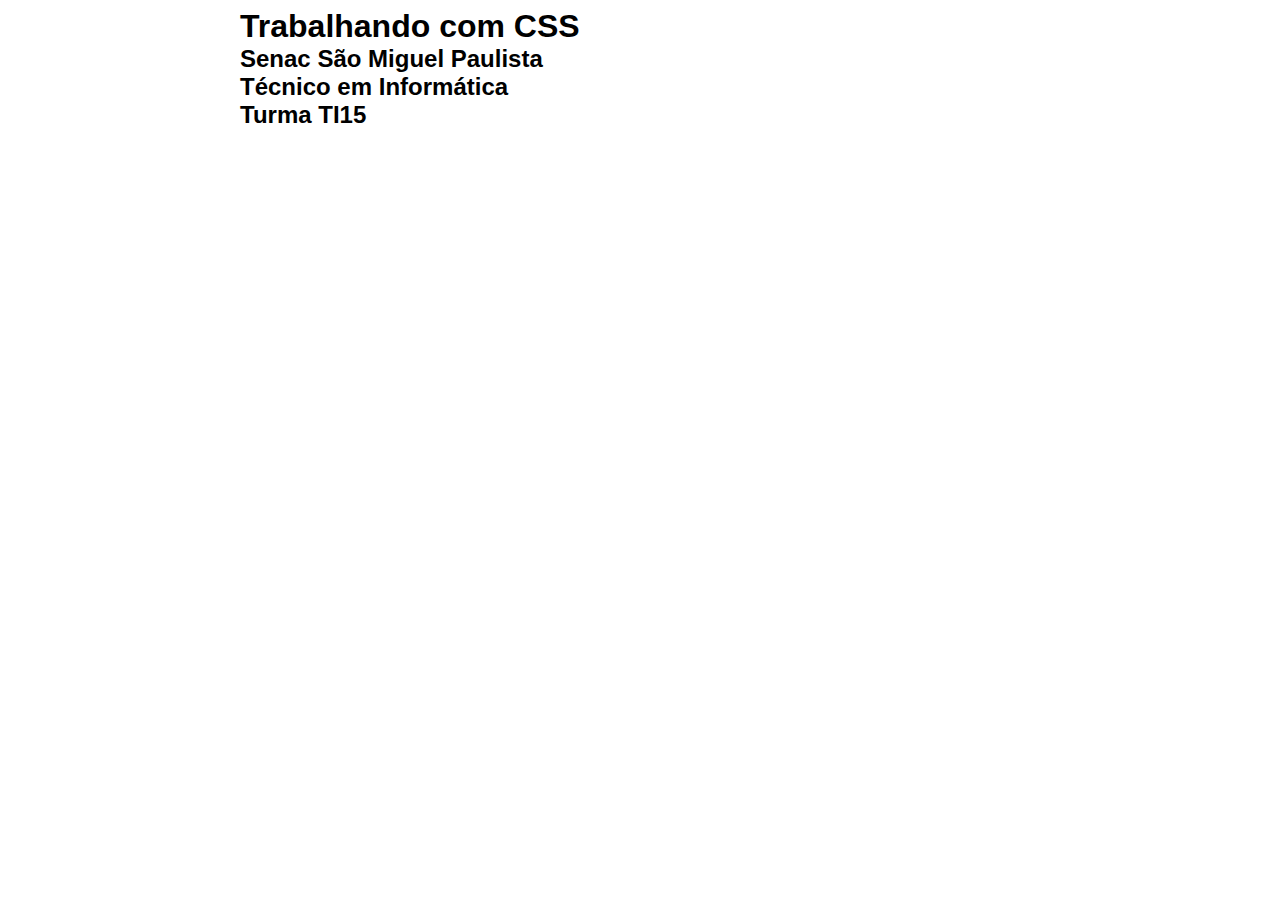
<file: index.html>
<!DOCTYPE html>
<html lang="en">
<head>
    <meta charset="UTF-8">
    <meta http-equiv="X-UA-Compatible" content="IE=edge">
    <meta name="viewport" content="width=>, initial-scale=1.0">
    <title>CSS</title>
    <link rel="stylesheet" type="text/css" href="estilos.css"
</head>
<body>
    <h1>Trabalhando com CSS</h1>
    <h2>Senac São Miguel Paulista</h2>
    <h2>Técnico em Informática</h2>
    <h2>Turma TI15</h2>
</body</htm
</file>
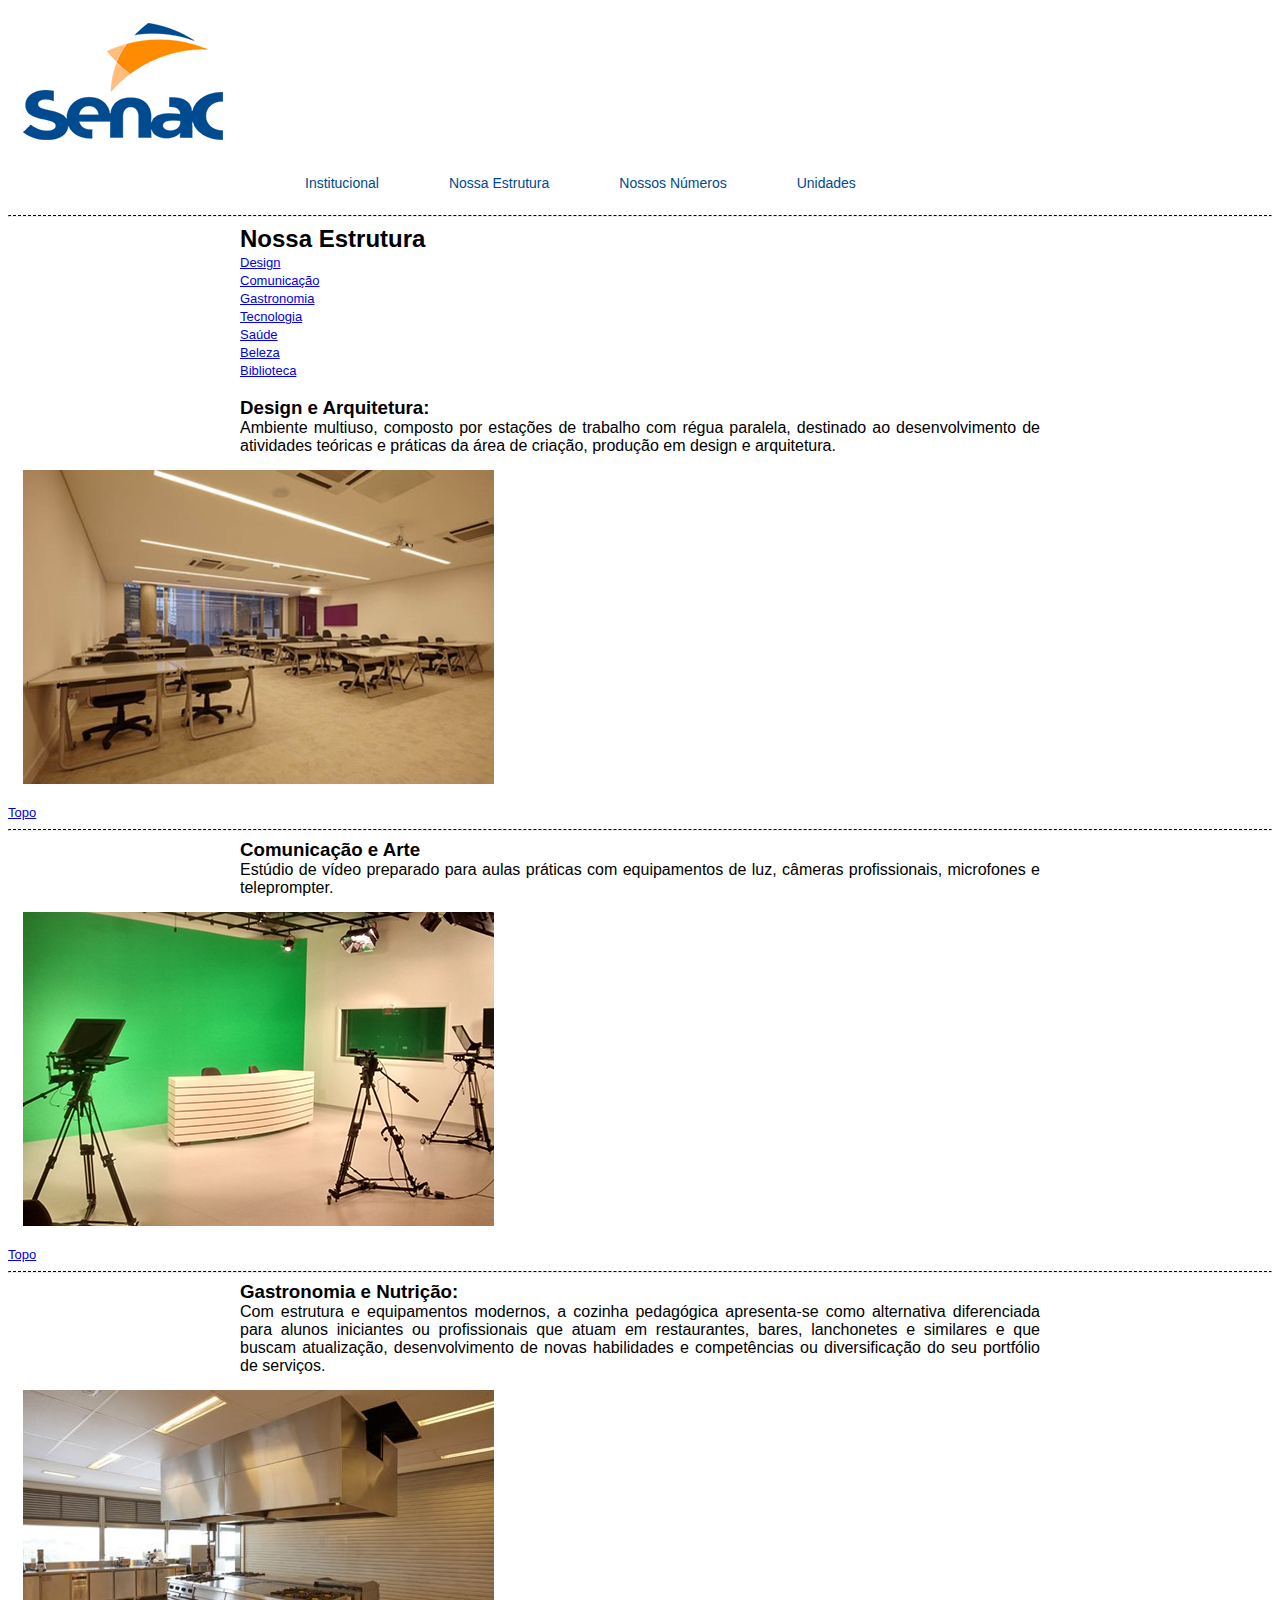
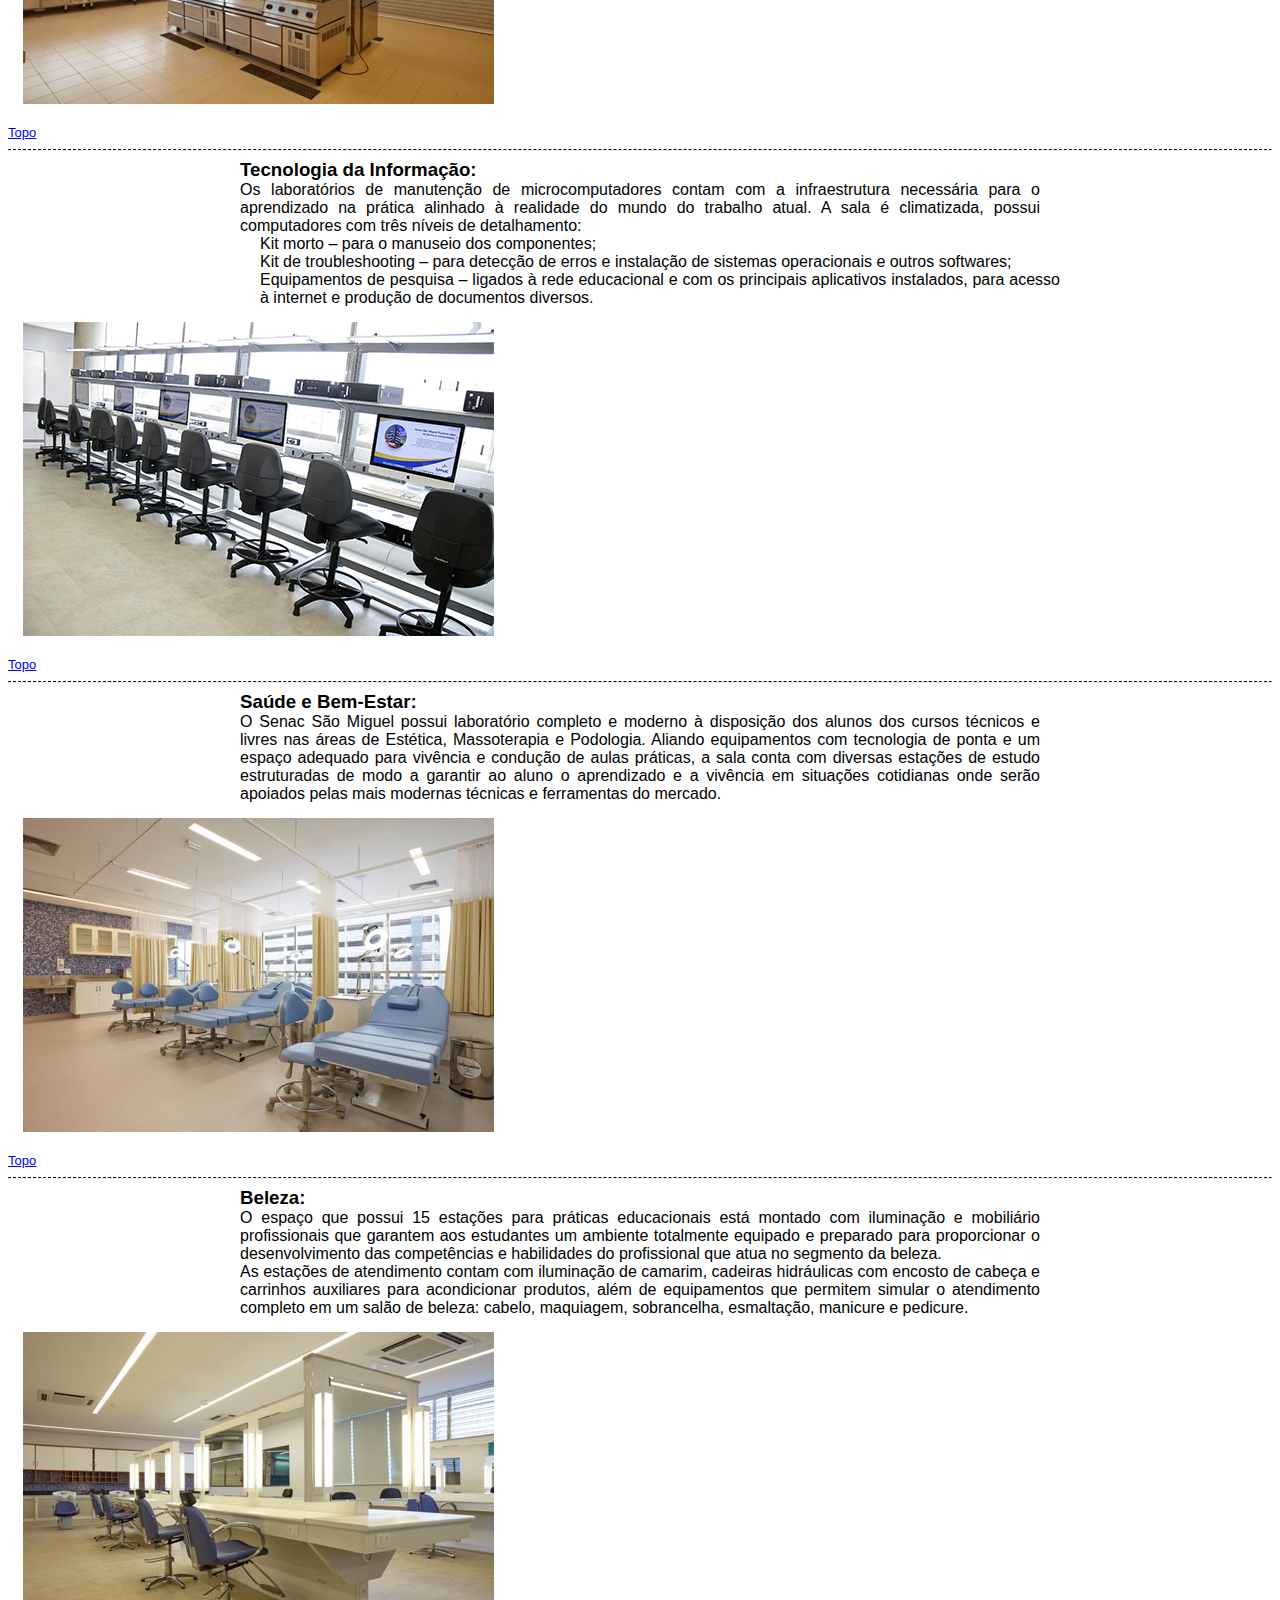
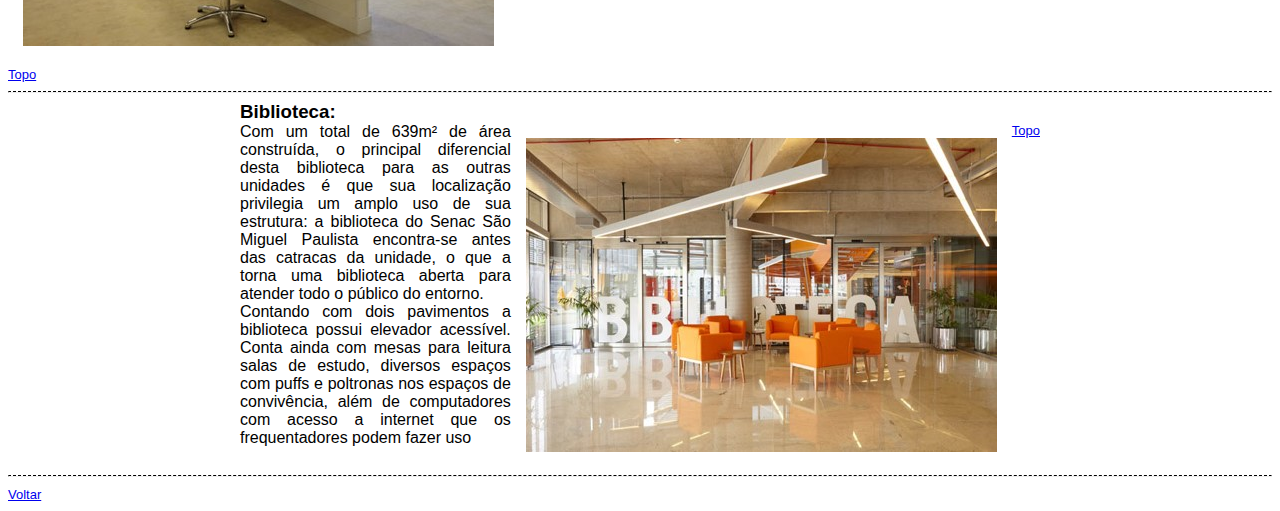
<file: estr.html>
<!doctype html>
<html lang="PT-BR">

<head>
	<meta charset="UTF-8">
	<title>Senac-SP</title>
	<link rel="stylesheet" type="text/css" href="estilos.css"
</head>

<body>
	
	<img src="logo.png" alt="">
	<ul class="menu-h">

		<li>



		</li>

		<li><a href="inst.html">Institucional</a></li>

		<li><a href="estr.html">Nossa Estrutura</a></li>

		<li><a href="numero.html">Nossos Números</a></li>

		<li><a href="unidades.html">Unidades</a></li>

	</ul>
	<hr>
	<a id="topo"></a>
	<h2>Nossa Estrutura</h2>
		<ul>
		<li><a href="#design">Design</a></li>
		<li><a href="#comunicação">Comunicação</a></li>
		<li><a href="#gastronomia">Gastronomia</a></li>
		<li><a href="#tecnologia">Tecnologia</a></li>
		<li><a href="#saúde">Saúde</a></li>
		<li><a href="#beleza">Beleza</a></li>
		<li><a href="#biblioteca">Biblioteca</a></li>
		</ul>
		
	<br>
	<a id="design"></a>
	<h3>Design e Arquitetura:</h3>
		<p>Ambiente multiuso, composto por estações de trabalho com régua paralela, destinado ao desenvolvimento de atividades teóricas e práticas da área de criação, produção em design e arquitetura.</p>
		<img src="Imagem1.jpg" alt="">
		<br>	
		<a href="#topo">Topo</a>
	<hr>
	<a id="comunicação"></a>
	<h3>Comunicação e Arte</h3>
		<p>Estúdio de vídeo preparado para aulas práticas com equipamentos de luz, câmeras profissionais, microfones e teleprompter.</p>
		<img src="Imagem2.jpg" alt="">
		<br>
		<a href="#topo">Topo</a>
	<hr>
	<a id="gastronomia"></a>
	<h3>Gastronomia e Nutrição:</h3>
		<p>Com estrutura e equipamentos modernos, a cozinha pedagógica apresenta-se como alternativa diferenciada para alunos iniciantes ou profissionais que atuam em restaurantes, bares, lanchonetes e similares e que buscam atualização, desenvolvimento de novas habilidades e competências ou diversificação do seu portfólio de serviços.</p>
		<img src="Imagem3.jpg" alt="">
		<br>
		<a href="#topo">Topo</a>
	<hr>
	<a id="tecnologia"></a>
	<h3>Tecnologia da Informação:</h3>
		<p>Os laboratórios de manutenção de microcomputadores contam com a infraestrutura necessária para o aprendizado na prática alinhado à realidade do mundo do trabalho atual. A sala é climatizada, possui computadores com três níveis de detalhamento:</p>
		<ul>
		<li><p>Kit morto – para o manuseio dos componentes;</p></li>
		<li><p>Kit de troubleshooting – para detecção de erros e instalação de sistemas operacionais e outros softwares;</p></li>
		<li><p>Equipamentos de pesquisa – ligados à rede educacional e com os principais aplicativos instalados, para acesso à internet e produção de documentos diversos.</p></li>
		</ul>
		<img src="Imagem4.jpg" alt="">
		<br>
		<a href="#topo">Topo</a>
	<hr>
	<a id="saúde"></a>
	<h3>Saúde e Bem-Estar:</h3>
		<p>O Senac São Miguel possui laboratório completo e moderno à disposição dos alunos dos cursos técnicos e livres nas áreas de Estética, Massoterapia e Podologia. Aliando equipamentos com tecnologia de ponta e um espaço adequado para vivência e condução de aulas práticas, a sala conta com diversas estações de estudo estruturadas de modo a garantir ao aluno o aprendizado e a vivência em situações cotidianas onde serão apoiados pelas mais modernas técnicas e ferramentas do mercado.</p>
		<img src="Imagem5.jpg" alt="">
		<br>
		<a href="#topo">Topo</a>
	<hr>
	<a id="beleza"></a> 
	<h3>Beleza:</h3>
		<p>O espaço que possui 15 estações para práticas educacionais está montado com iluminação e mobiliário profissionais que garantem aos estudantes um ambiente totalmente equipado e preparado para proporcionar o desenvolvimento das competências e habilidades do profissional que atua no segmento da beleza.<br>
		As estações de atendimento contam com iluminação de camarim, cadeiras hidráulicas com encosto de cabeça e carrinhos auxiliares para acondicionar produtos, além de equipamentos que permitem simular o atendimento completo em um salão de beleza: cabelo, maquiagem, sobrancelha, esmaltação, manicure e pedicure.</p>
		<img src="Imagem6.jpg" alt="">
		<br>
		<a href="#topo">Topo</a>
	<hr>
	<a id="biblioteca"></a>
	<h3>Biblioteca:</h3>
		<p>Com um total de 639m² de área construída, o principal diferencial desta biblioteca para as outras unidades é que sua localização privilegia um amplo uso de sua estrutura: a biblioteca do Senac São Miguel Paulista encontra-se antes das catracas da unidade, o que a torna uma biblioteca aberta para atender todo o público do entorno.<br>
		Contando com dois pavimentos a biblioteca possui elevador acessível. Conta ainda com mesas para leitura salas de estudo, diversos espaços com puffs e poltronas nos espaços de convivência, além de computadores com acesso a internet que os frequentadores podem fazer uso
		<img src="Imagem7.jpg" alt="">
		<br>
		<a href="#topo">Topo</a>
	</p>
	<hr>
	<a href="site.html">Voltar</a>
</body>
	
</html>
</file>
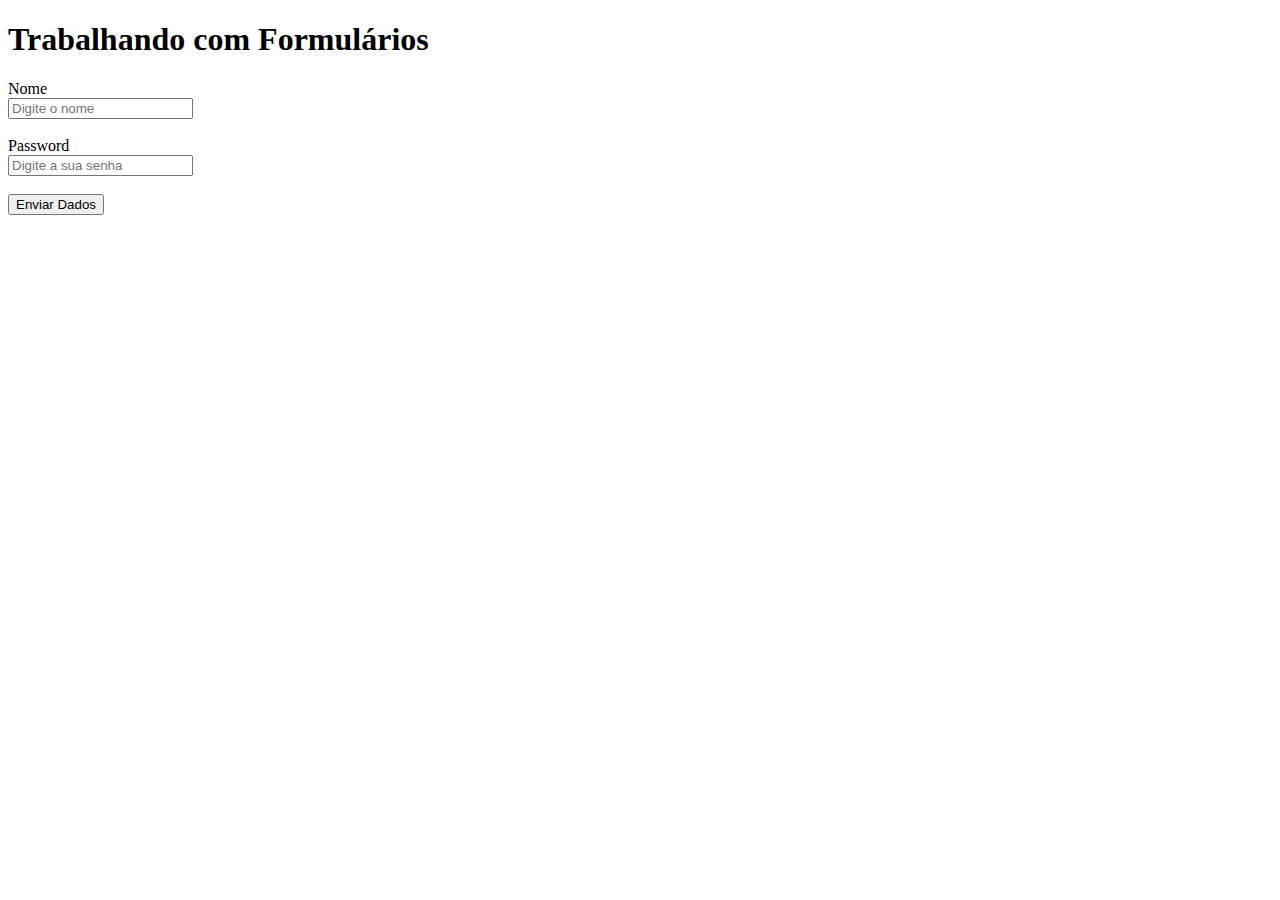
<file: exemplo.html>
<!DOCTYPE html>
<html lang="PT-BR">
<head>
    <meta charset="UTF-8">
    <title>Formulários</title>
</head>
<body>
    <h1>Trabalhando com Formulários</h1>
        <form>
            <label for="txtNome">Nome</label>
            <br>
            <input  type="text"
                    name="txtNome"
                    placeholder="Digite o nome"
                    title="Digite o nome" 
                    minlength="3"
                    maxlength="9"
                    value=""
                    required>
        </form>

        <br>

        <form>           
            <label for="txtSenha">Password</label>
            <br>
            <input  type="Password"
                    id="txtSenha"
                    placeholder="Digite a sua senha"
                    title="Digite a sua senha"
                    minlength="5"
                    maxlength="13"
                    required>
            <br>
            <br>
            <input  type="submit"
                    id="btnEnviar"
                    value="Enviar Dados"
        </form>

</body>
</html>
</file>
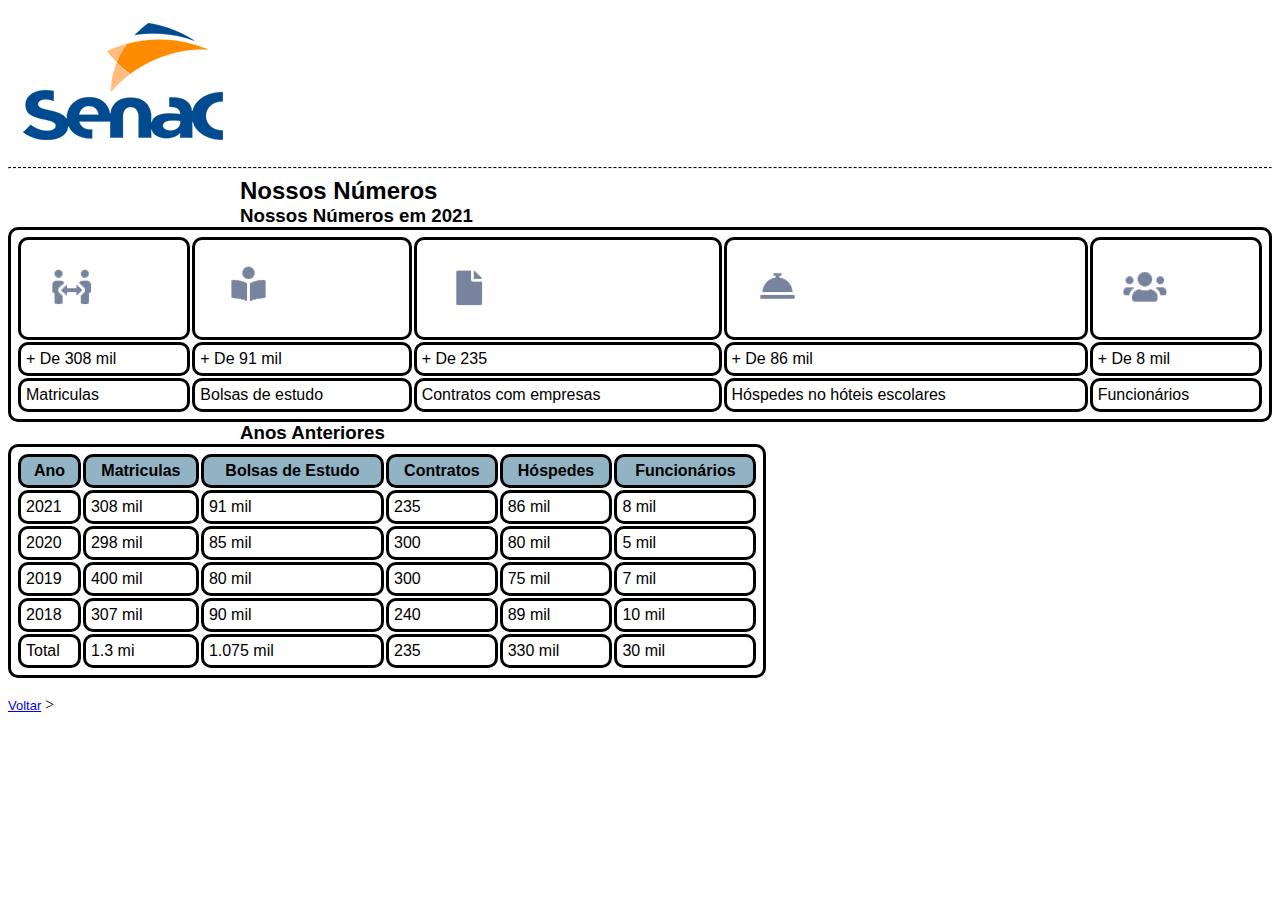
<file: numero.html>
<!DOCTYPE html>
<html>
<head>
    <meta charset='utf-8'>
    <title>numero.html</title>
    <link rel="stylesheet" type="text/css" href="estilos.css"
</head>
<body>
    <img src="logo.png" alt="">
        <hr>
    <h2>Nossos Números</h2>
    <h3>Nossos Números em 2021</h3>

    <table width="100%">
           <thead>
                <tr>
                    <td><img src="icon1.png"></td>
                    <td><img src="icon2.png"></td>
                    <td><img src="icon3.png"></td>
                    <td><img src="icon4.png"></td>
                    <td><img src="icon5.png"></td>
                </tr>
            </thead>
            <tbody>
                <tr>
                    <td>+ De 308 mil</td>
                    <td>+ De 91 mil</td>
                    <td>+ De 235</td>
                    <td>+ De 86 mil</td>
                    <td>+ De 8 mil</td>
                </tr>
                <tr>
                    <td>Matriculas</td>
                    <td>Bolsas de estudo</td>
                    <td>Contratos com empresas</td>
                    <td>Hóspedes no hóteis escolares</td>
                    <td>Funcionários</td>
                </tr>
    </table>
        
    <h3>Anos Anteriores</h3>

    <table width="60%">
        <thead>
            <tr>
                <th>Ano</th>
                <th>Matriculas</th>
                <th>Bolsas de Estudo</th>
                <th>Contratos</th>
                <th>Hóspedes</th>
                <th>Funcionários</th>
            </tr>
        </thead>
        <tbody>
            <tr>
                <td>2021</td>
                <td>308 mil</td>
                <td>91 mil</td>
                <td>235</td>
                <td>86 mil</td>
                <td>8 mil</td>
            </tr>
            <tr>
                <td>2020</td>
                <td>298 mil</td>
                <td>85 mil</td>
                <td>300</td>
                <td>80 mil</td>
                <td>5 mil</td>
            </tr>
            <tr>
                <td>2019</td>
                <td>400 mil</td>
                <td>80 mil</td>
                <td>300</td>
                <td>75 mil</td>
                <td>7 mil</td>
            </tr>
            <tr>
                <td>2018</td>
                <td>307 mil</td>
                <td>90 mil</td>
                <td>240</td>
                <td>89 mil</td>
                <td>10 mil</td>
            </tr>
            <tr>
                <td>Total</td>
                <td>1.3 mi</td>
                <td>1.075 mil</td>
                <td>235</td>
                <td>330 mil</td>
                <td>30 mil</td>
            </tr>
        </tbody>
    </table>
    <br>
    <a href="site.html">Voltar</a>
</body>
</html>>
</file>
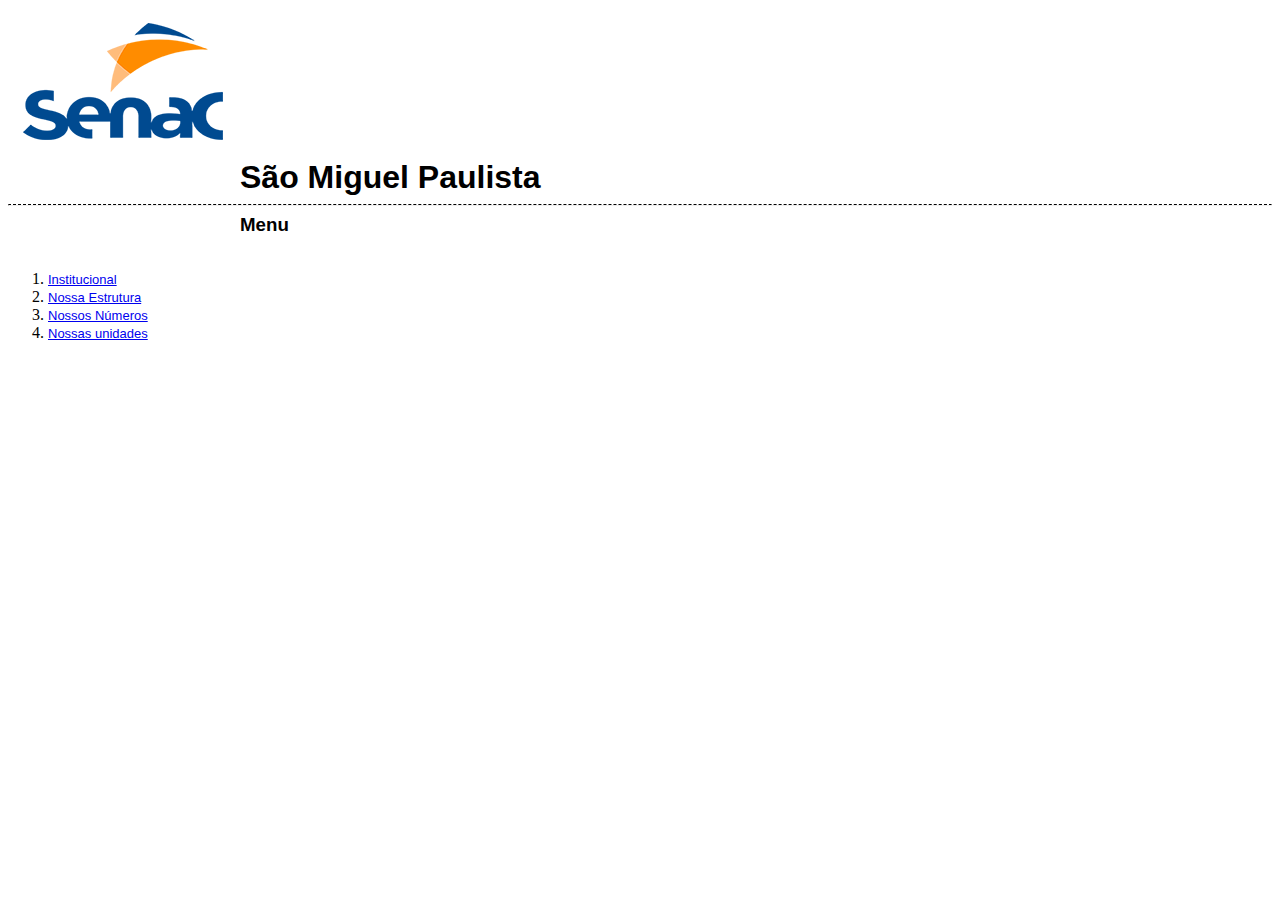
<file: site.html>
<!doctype html>
<html lang="PT-BR">

	<head>
		<meta charset="UTF-8">
		<title>Senac - SP</title>
		<link rel="stylesheet" type="text/css" href="estilos.css"	
	</head>

	<body>
		<img src="logo.png" alt="">
		<h1>São Miguel Paulista </h1>
		<hr>	
		<h3>Menu</h3>
		<br>
		<ol>
		<li><a href="inst.html">Institucional</a> <a id=“instituição”></a></li>
		<li><a href="estr.html">Nossa Estrutura</a> <a id=“estrutura”></a></li>
		<li><a href="numero.html">Nossos Números</a> <a id=“numeros”></a></li>
		<li><a href="unidades.html">Nossas unidades</a> <a id=“unidades”></a></li>			
		</ol>	
	</body>
</html>
</file>
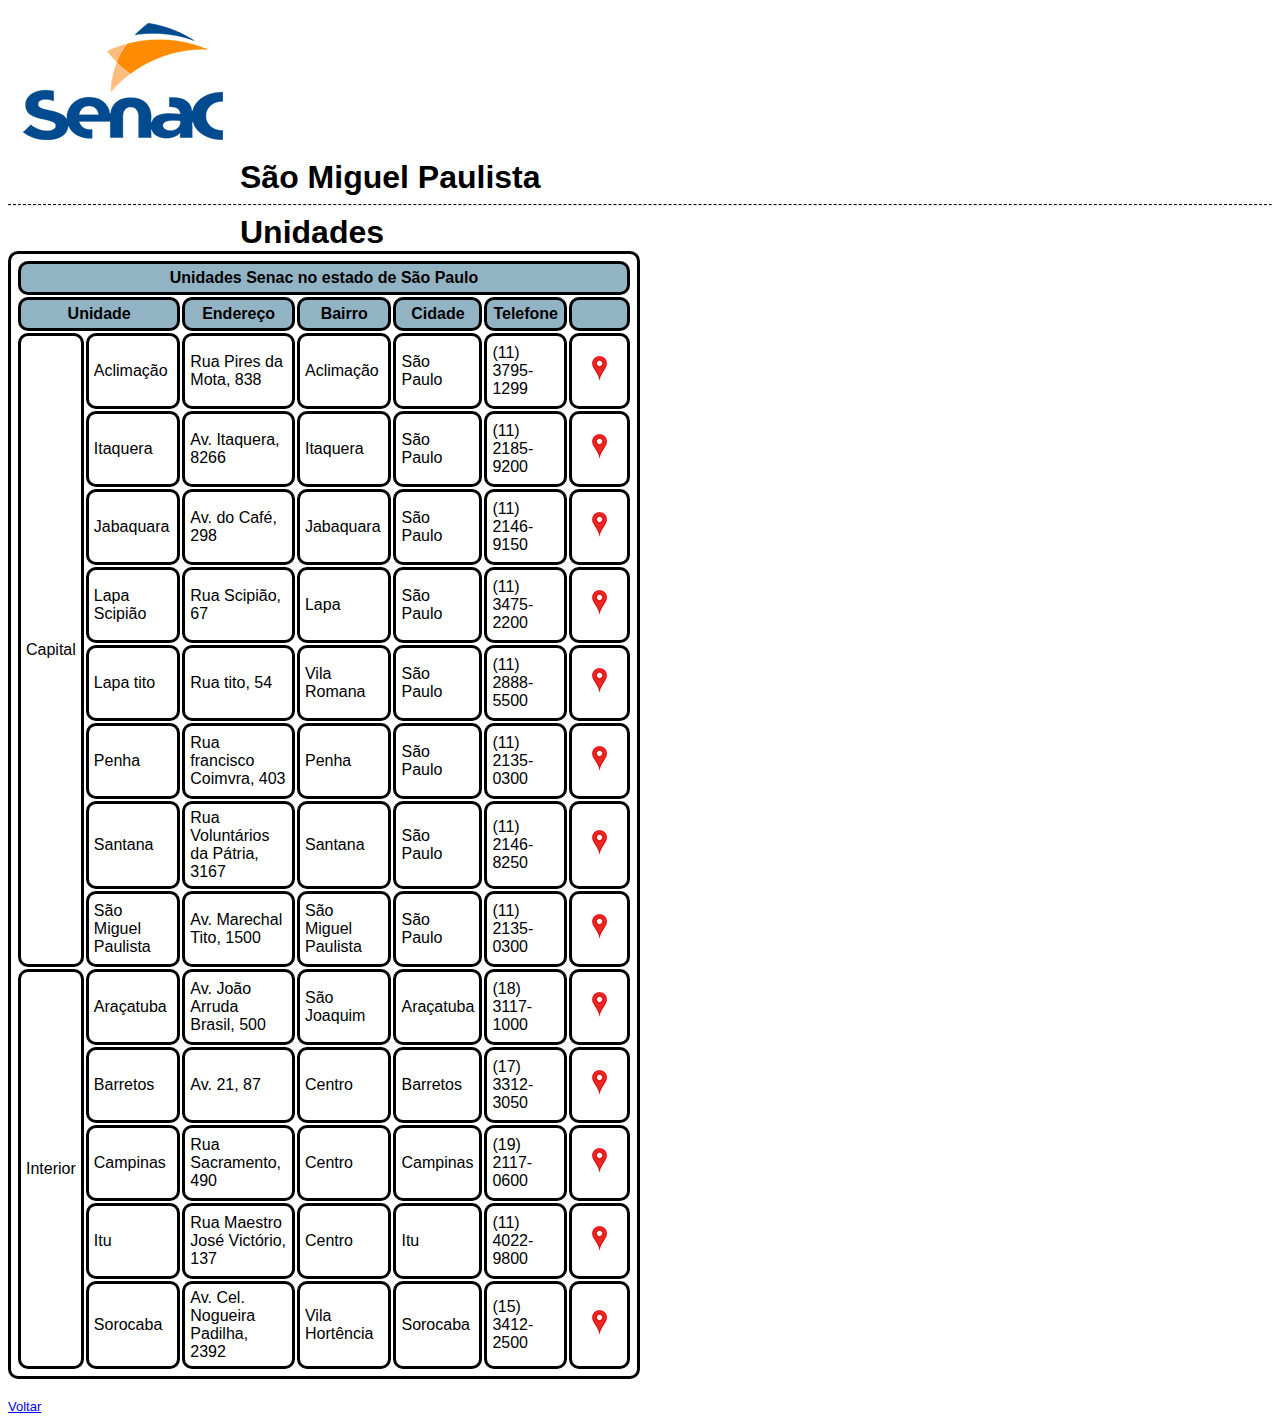
<file: unidades.html>
<!doctype html>
<html lang="pt-br">
<head>
	<meta charset="UTF-8">
	<title>Senac São Paulo</title>
	<link rel="stylesheet" type="text/css" href="estilos.css"
</head>
<body>
	<img src="logo.png" alt="logo senac">
	<h1>São Miguel Paulista</h1>
	<hr>
	<h1>Unidades</h1>
	<table width="50%">
		<tr><th colspan="7">Unidades Senac no estado de São Paulo</th></tr>
		<tr>
			<th colspan="2">Unidade</th>
			<th>Endereço</th>
			<th>Bairro</th>
			<th>Cidade</th>
			<th>Telefone</th>
			<th></th>
		</tr>
		<tr>
			<td rowspan="8">Capital</td>
			<td>Aclimação</td>
			<td>Rua Pires da Mota, 838</td>
			<td>Aclimação</td>
			<td>São Paulo</td>
			<td>(11) 3795-1299</td>
			<td><a href="https://www.google.com/maps?q=senac+aclima%C3%A7%C3%A3o+maps&um=1&ie=UTF-8&sa=X&ved=2ahUKEwjUnK7H7ab3AhUip5UCHTHYAuIQ_AUoAXoECAEQAw" target="blanck"><img src="pin.png" alt=""></a></td>
		</tr>
		<tr>
			<td>Itaquera</td>
			<td>Av. Itaquera, 8266</td>
			<td>Itaquera</td>
			<td>São Paulo</td>
			<td>(11) 2185-9200</td>
			<td><a href="https://www.google.com/maps?q=senac+itaquera+maps&um=1&ie=UTF-8&sa=X&ved=2ahUKEwip5MzU7qb3AhVUgpUCHdjpACsQ_AUoAXoECAEQAw" target="blanck"><img src="pin.png" alt=""></a></td>
		</tr>
		<tr>
			<td>Jabaquara</td>
			<td>Av. do Café, 298</td>
			<td>Jabaquara</td>
			<td>São Paulo</td>
			<td>(11) 2146-9150</td>
			<td><a href="https://www.google.com/maps/place/Senac+Jabaquara/@-23.6344392,-46.6416212,17z/data=!3m1!4b1!4m5!3m4!1s0x94ce5afae092693d:0xf823896922271ef9!8m2!3d-23.6344441!4d-46.6394325" target="blanck"><img src="pin.png" alt=""></a></td>
		</tr>
		<tr>
			<td>Lapa Scipião</td>
			<td>Rua Scipião, 67</td>
			<td>Lapa</td>
			<td>São Paulo</td>
			<td>(11) 3475-2200</td>
			<td><a href="https://www.google.com/maps/place/Senac+Lapa+Scipi%C3%A3o/@-23.5219312,-46.7012088,17z/data=!3m1!4b1!4m5!3m4!1s0x94cef86ff238bdd9:0x944b346262f31e84!8m2!3d-23.5219361!4d-46.6990201" target="blanck"><img src="pin.png" alt=""></a></td>
		</tr>
		<tr>
			<td>Lapa tito</td>
			<td>Rua tito, 54</td>
			<td>Vila Romana</td>
			<td>São Paulo</td>
			<td>(11) 2888-5500</td>
			<td><a href="https://www.google.com/maps/place/Senac+Lapa+Tito/@-23.528032,-46.6939974,17z/data=!3m1!4b1!4m5!3m4!1s0x94cef8775663b04f:0x923835e9005f8309!8m2!3d-23.5280369!4d-46.6918087" target="blanck"><img src="pin.png" alt=""></a></td>
		</tr>
		<tr>
			<td>Penha</td>
			<td>Rua francisco Coimvra, 403</td>
			<td>Penha</td>
			<td>São Paulo</td>
			<td>(11) 2135-0300</td>
			<td><a href="https://www.google.com/maps/place/Senac+Penha/@-23.5261776,-46.5424418,17z/data=!3m1!4b1!4m5!3m4!1s0x94ce5e45de28bb23:0x1d2ed3122aae28a7!8m2!3d-23.5261825!4d-46.5402531" target="blanck"><img src="pin.png" alt=""></a></td>
		</tr>
		<tr>
			<td>Santana</td>
			<td>Rua Voluntários da Pátria, 3167</td>
			<td>Santana</td>
			<td>São Paulo</td>
			<td>(11) 2146-8250</td>
			<td><a href="https://www.google.com/maps/place/Senac+Santana/@-23.4921474,-46.628354,17z/data=!3m1!4b1!4m5!3m4!1s0x94cef636b8be00c1:0x580653c27993050e!8m2!3d-23.4921523!4d-46.6261653" target="blanck"><img src="pin.png" alt=""></a></td>
		</tr>
		<tr>
			<td>São Miguel Paulista</td>
			<td>Av. Marechal Tito, 1500</td>
			<td>São Miguel Paulista</td>
			<td>São Paulo</td>
			<td>(11) 2135-0300</td>
			<td><a href="https://www.google.com/maps/place/Senac+S%C3%A3o+Miguel+Paulista/@-23.4955923,-46.4340508,17z/data=!3m1!4b1!4m5!3m4!1s0x94ce63dda7be6fb9:0xa74e7d5a53104311!8m2!3d-23.4955972!4d-46.4318621" target="blanck"><img src="pin.png" alt=""></a></td>
		</tr>
		<tr>
			<td rowspan="5">Interior</td>
			<td>Araçatuba</td>
			<td>Av. João Arruda Brasil, 500</td>
			<td>São Joaquim</td>
			<td>Araçatuba</td>
			<td>(18) 3117-1000</td>
			<td><a href="https://www.google.com/maps/place/Senac+Ara%C3%A7atuba/@-21.2011992,-50.4462118,17z/data=!3m1!4b1!4m5!3m4!1s0x949643f3d8a31887:0xec4d448031b7e3fd!8m2!3d-21.2012042!4d-50.4440231" target="blanck"><img src="pin.png" alt=""></a></td>
		</tr>
		<tr>
			<td>Barretos</td>
			<td>Av. 21, 87</td>
			<td>Centro</td>
			<td>Barretos</td>
			<td>(17) 3312-3050</td>
			<td><a href="https://www.google.com/maps/place/Senac+Barretos/@-20.5539938,-48.5646631,17z/data=!3m1!4b1!4m5!3m4!1s0x94bb853c6d0af7df:0xa51f6a9c8659f5e4!8m2!3d-20.5539988!4d-48.5624744" target="blanck"><img src="pin.png" alt=""></a></td>
		</tr>
		<tr>
			<td>Campinas</td>
			<td>Rua Sacramento, 490</td>
			<td>Centro</td>
			<td>Campinas</td>
			<td>(19) 2117-0600</td>
			<td><a href="https://www.google.com/maps/place/Senac+Campinas/@-22.8991428,-47.0634101,17z/data=!3m1!4b1!4m5!3m4!1s0x94c8c8ad9bce3363:0x7470022cd79a39c4!8m2!3d-22.8991478!4d-47.0612214" target="blanck"><img src="pin.png" alt=""></a></td>
		</tr>
		<tr>
			<td>Itu</td>
			<td>Rua Maestro José Victório, 137</td>
			<td>Centro</td>
			<td>Itu</td>
			<td>(11) 4022-9800</td>
			<td><a href="https://www.google.com/maps/place/Senac+Itu/@-23.2626575,-47.2983313,17z/data=!3m1!4b1!4m5!3m4!1s0x94cf501c1444c469:0x779829c05c3d5127!8m2!3d-23.2626624!4d-47.2961426" target="blanck"><img src="pin.png" alt=""></a></td>
		</tr>
		<tr>
			<td>Sorocaba</td>
			<td>Av. Cel. Nogueira Padilha, 2392</td>
			<td>Vila Hortência</td>
			<td>Sorocaba</td>
			<td>(15) 3412-2500</td>
			<td><a href="https://www.google.com/maps/place/Senac+Sorocaba/@-23.5127761,-47.4339823,17z/data=!3m1!4b1!4m5!3m4!1s0x94cf6035213bb2b9:0xf788703501c35c95!8m2!3d-23.512781!4d-47.4317936" target="blanck"><img src="pin.png" alt=""></a></td>
		</tr>
	</table>
	<br>
	<a href="site.html">Voltar</a>
</body>
</html>
</file>
<file: estilos.css>
th {
    font-family: 'Radio Canada', sans-serif;
    background-color: #92b3c3;
    border-color: black;
    border-style: solid;
    border-width: 3px;
    padding: 5px;
    border-radius: 10px;
}

img {
    max-width: 800px;

    margin: 15px;
}

td {
    font-family: 'Radio Canada', sans-serif;
    background-color: white
}

p {
    font-family: 'Radio Canada', sans-serif;
    font-size: 16px;
    text-shadow: 20px;
    margin: 0px auto;
    display: flex;
    max-width: 800px;
    text-align: justify;
    text
}

table,
tr,
td {
    border-style: solid;
    border-width: 3px;
    padding: 5px;
    border-radius: 10px;
    border-color: black;
    font-family: 'Radio Canada', sans-serif;
}

hr {
    border-top: 1px dashed black;
}

a {
    font-family: 'Radio Canada', sans-serif;
    font-size: 13px;
}

#Imagem {}

ul {
    font-family: 'Radio Canada', sans-serif;
    margin: 0px auto;
    max-width: 840px;
    text-align: justify;
    list-style: none;
}

h1,
h2,
h3,
h4 {
    font-family: 'Radio Canada', sans-serif;
    margin: 0px auto;
    display: flex;
    text-align: justify;
    max-width: 800px;
}

#background1 {
    background-image: url(pexels-photo-5711686.psd);
}

.texto {
    margin: 0px auto;
    display: flex;
    max-width: 800px;
    text-align: justify;
    text
}

.h2 {
    margin: 0px auto;
    display: flex;
    text-align: justify;
}

.menu-h {

    width: 1005px;

    margin: 0px auto;

    display: flex;

}



.menu-h li {

    max-width: 800px;

    margin: 15px;

    display: inline;

}



.menu-h li a {

    background-color: #fff;

    width: 20px;

    padding: 20px;

    border-radius: 20px;

    color: #004a8c;

    text-decoration: none;

    font-size: 14px;

    transition: all .5s;

}



.menu-h li a:hover {

    color: #fff;

    background-color: #F7941E;
}
</file>
